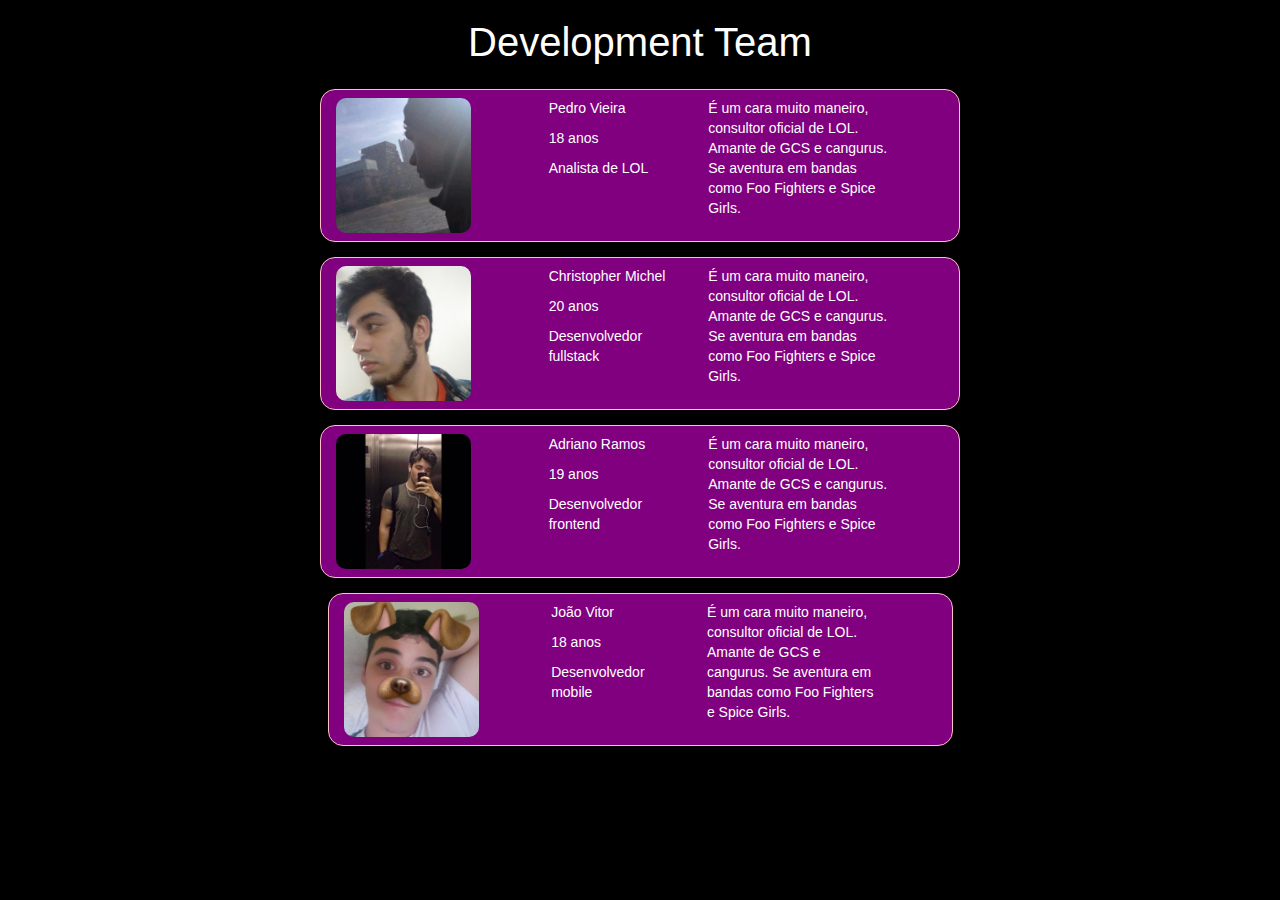
<file: frontend/developers.html>
<!DOCTYPE html>
<html lang="pt-br">

<head>
    <meta charset="utf-8">
    <meta http-equiv="X-UA-Compatible" content="IE=edge">
    <meta name="viewport" content="width=device-width, initial-scale=1">

    <link href="https://maxcdn.bootstrapcdn.com/bootstrap/3.3.7/css/bootstrap.min.css" rel="stylesheet">
    <link href="css/style.css" rel="stylesheet">
</head>

<body>
    <div class="capa container-fluid">
        <div class="text-center">
            <h1 class="titulo">Development Team</h1>
        </div>
        <div class="row">
            <div class="col-lg-3"></div>
            <div class="col-lg-6 developers">
                <div class="row padding">
                    <div class="col-md-3">
                        <img class="imagem-developer" src="imagens/pedro.jpeg">
                    </div>
                    <div class="col-md-1"></div>
                    <div class="col-md-3">
                        <p>Pedro Vieira</p>
                        <p>18 anos</p>
                        <p>Analista de LOL</p>
                    </div>
                    <div class="col-md-4">
                        É um cara muito maneiro, consultor oficial de LOL. Amante de GCS e cangurus. Se aventura em bandas como Foo Fighters e Spice
                        Girls.
                    </div>
                </div>
            </div>
            <div class="col-lg-3"></div>
        </div>
        <div class="row">
            <div class="col-md-3"></div>
            <div class="col-md-6 developers">
                <div class="row padding">
                    <div class="col-md-3">
                        <img class="imagem-developer" src="imagens/chris.jpg">
                    </div>
                    <div class="col-md-1"></div>
                    <div class="col-md-3">
                        <p>Christopher Michel</p>
                        <p>20 anos</p>
                        <p>Desenvolvedor fullstack</p>
                    </div>
                    <div class="col-md-4">
                        É um cara muito maneiro, consultor oficial de LOL. Amante de GCS e cangurus. Se aventura em bandas como Foo Fighters e Spice
                        Girls.
                    </div>
                </div>
            </div>
            <div class="col-md-3"></div>
        </div>
        <div class="row">
            <div class="col-md-3"></div>
            <div class="col-md-6 developers">
                <div class="row padding">
                    <div class="col-md-3">
                        <img class="imagem-developer" src="imagens/adriano.jpg">
                    </div>
                    <div class="col-md-1"></div>
                    <div class="col-md-3">
                        <p>Adriano Ramos</p>
                        <p>19 anos</p>
                        <p>Desenvolvedor frontend</p>
                    </div>
                    <div class="col-md-4">
                        É um cara muito maneiro, consultor oficial de LOL. Amante de GCS e cangurus. Se aventura em bandas como Foo Fighters e Spice
                        Girls.
                    </div>
                </div>
            </div>
            <div class="col-md-3"></div>
        </div>
        <div class="col-md-3"></div>
        <div class="col-md-6 developers">
            <div class="row padding">
                <div class="col-md-3">
                    <img class="imagem-developer" src="imagens/joao.jpeg">
                </div>
                <div class="col-md-1"></div>
                <div class="col-md-3">
                    <p>João Vitor</p>
                    <p>18 anos</p>
                    <p>Desenvolvedor mobile</p>
                </div>
                <div class="col-md-4">
                    É um cara muito maneiro, consultor oficial de LOL. Amante de GCS e cangurus. Se aventura em bandas como Foo Fighters e Spice
                    Girls.
                </div>
            </div>
        </div>
        <div class="col-md-3"></div>
    </div>
    </div>
</body>

</html>
</file>
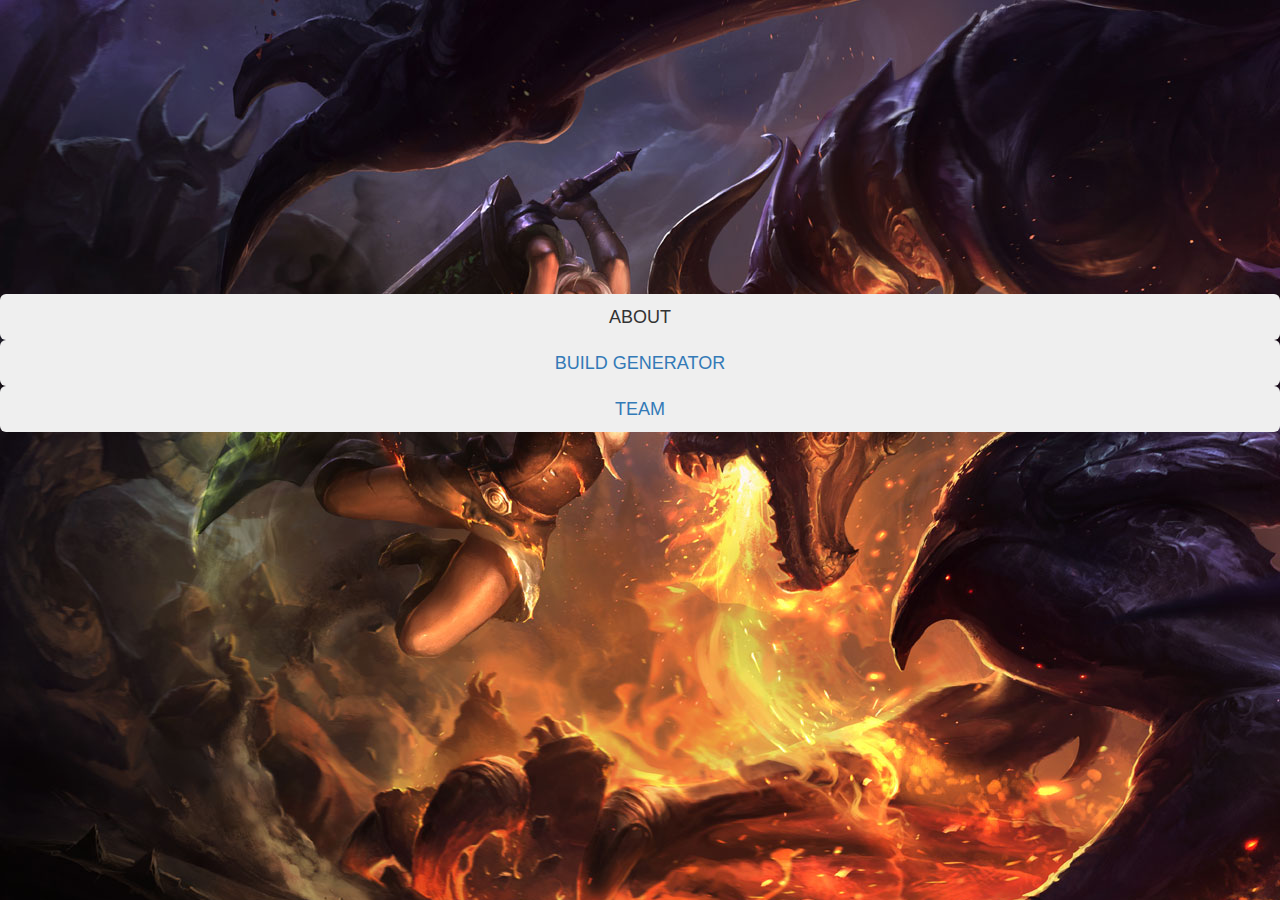
<file: frontend/menu.html>
<!DOCTYPE html>
<html lang="pt-br">
<head>
	<meta charset="utf-8">
	<meta http-equiv="X-UA-Compatible" content="IE=edge">
	<meta  name="viewport" content="width=device-width, initial-scale=1">

	<title>MENU</title>

	 <link href="https://maxcdn.bootstrapcdn.com/bootstrap/3.3.7/css/bootstrap.min.css" rel="stylesheet">
     <link href="css/style.css" rel="stylesheet">

	<link rel="icon" href="imagens/logoLol.png" type="image/png" sizes="16x16">

</head>
<body background="imagens/fundoMenu.png">

<div class="botoesMenu btn-group-3">
	  
	
	<button type="button"  class="col-lg-12 btn btn-primary-info btn-lg " data-toggle="modal" data-target="#myModal"> ABOUT </button>

	
	<a href="index.html">
		<button type="button" class="col-lg-12  btn   btn-lg" > BUILD GENERATOR </button>
	</a>	
		<a href="developers.html"> 
			<button type="button" class="col-lg-12  btn   btn-lg" > TEAM </button>
		</a>

</div>

<div id="myModal" class="modal fade" role="dialog">
		<div class="modal-dialog">
			<div class="modal-content">
				<div class="modal-header">
					<button type="button" class="close" data-dismiss="modal">&times; </button>
					<h4 class="modal=title">ABOUT</h4>
					
				</div>
				<div class="modal-body">
				 <p>O gerador de builds para LOL é uma ferramenta que providencia dicas para jogadores dos níveis iniciantes e intermediarios, que gostariam de utilizar builds adaptadas para seu nível de habilidade, ao invés de receber sugestões, que muitas vezes, eles não conseguem utilizar, devido ao alto nível de conhecimento de jogo e prática exigida por essas técnicas e caminhos sugeridos para jogadores de nível mais alto...</p>
					
				</div>
				<div class="modal-footer">
					<button type="button" class="btn btn-default" data-dismiss="modal">Close</button>
					
				</div>
				
			</div>
			
		</div>
		
	</div>




	<script src="https://ajax.googleapis.com/ajax/libs/jquery/1.11.3/jquery.min.js"></script>
	<script src="javascript/index.js"></script>
	<script src="javascript/lista-builds.js"></script>
    <script src="https://maxcdn.bootstrapcdn.com/bootstrap/3.3.7/js/bootstrap.min.js"></script>

</body>
</html>
</file>
<file: frontend/css/style.css>
img-log{

	display: block;
	background-color: black;
	background-size: contain;
}

body{
	background-color: black;
}

.buttonGenerateBuild {
	font-size: 30px;
	color: black;
}

.logoLol {
	margin: 0 auto; 
	width: 200px;
	height: 100px;
}

.build {
	border-radius: 20px;
	background-color: rgba(139, 49, 49, 0.938);
	border: 1px solid red;
	opacity: 50%;
	color: white;
	margin: 20px;
	padding:10px
}

.titulo{
	font-size: 40px;

}

.fonte {
    font-family: 'devgothic';
    color: white;
}

.selectImage {

	cursor: pointer;  /*  substituir href  */
}

.icon-bar {
	background-color: white;
}
ul.navbar-right li img:hover{	/* li.teste:hover*/
	border: 5px solid  white;
}

.selected {
	border-radius: 8px;
	background-color: white;
	/*border: 8px solid orange;*/
}

.botoesMenu {
	margin-top: 23%;
}

.fundoMenu {
	background-image: url("imagens/fundo.png");
}

.developers { 
  background: purple; 
  border: 1px solid pink; 
  border-radius: 15px; 
  margin-top: 15px; 
  height: 30%; 
  color:white; 
} 
 
.imagem-developer { 
  border-radius: 10px; 
  width: 135px; 
  height: 135px; 
} 
 
.padding { 
  margin-top: 8px; 
  margin-bottom: 8px; 
} 
 
.titulo { 
  color: white; 
}
</file>
